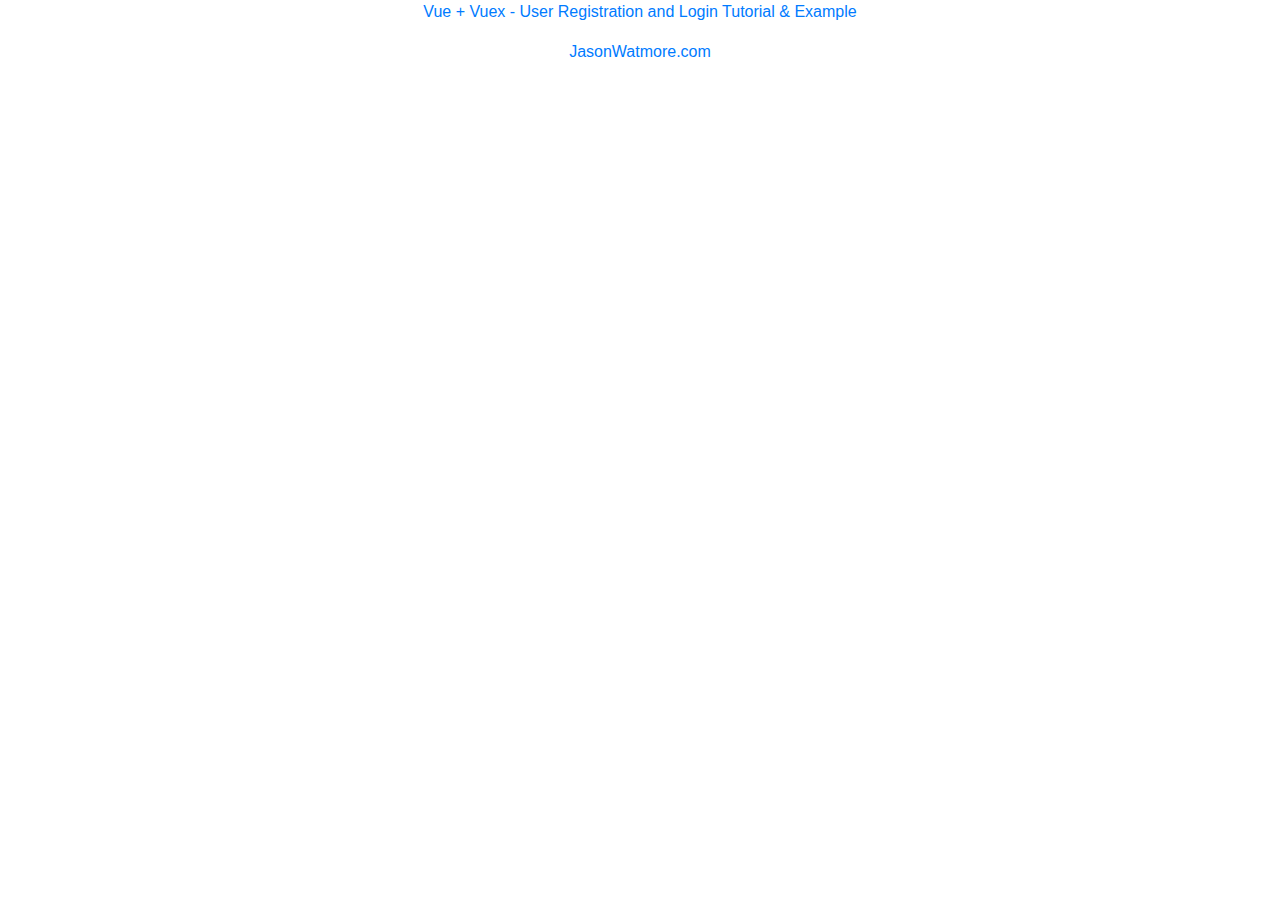
<file: src/index.html>
<!DOCTYPE html>
<html lang="en">
<head>
    <meta charset="UTF-8">
    <title>Vue + Vuex - User Registration and Login Example & Tutorial</title>
    <link href="//netdna.bootstrapcdn.com/bootstrap/4.1.1/css/bootstrap.min.css" rel="stylesheet" />
    <style>
        a { cursor: pointer; }
    </style>
</head>
<body>
    <div id="app"></div>

    <!-- credits -->
    <div class="text-center">
        <p>
            <a href="http://jasonwatmore.com/post/2018/07/14/vue-vuex-user-registration-and-login-tutorial-example" target="_top">Vue + Vuex - User Registration and Login Tutorial & Example</a>
        </p>
        <p>
            <a href="http://jasonwatmore.com" target="_top">JasonWatmore.com</a>
        </p>
    </div>
</body>
</html>
</file>
